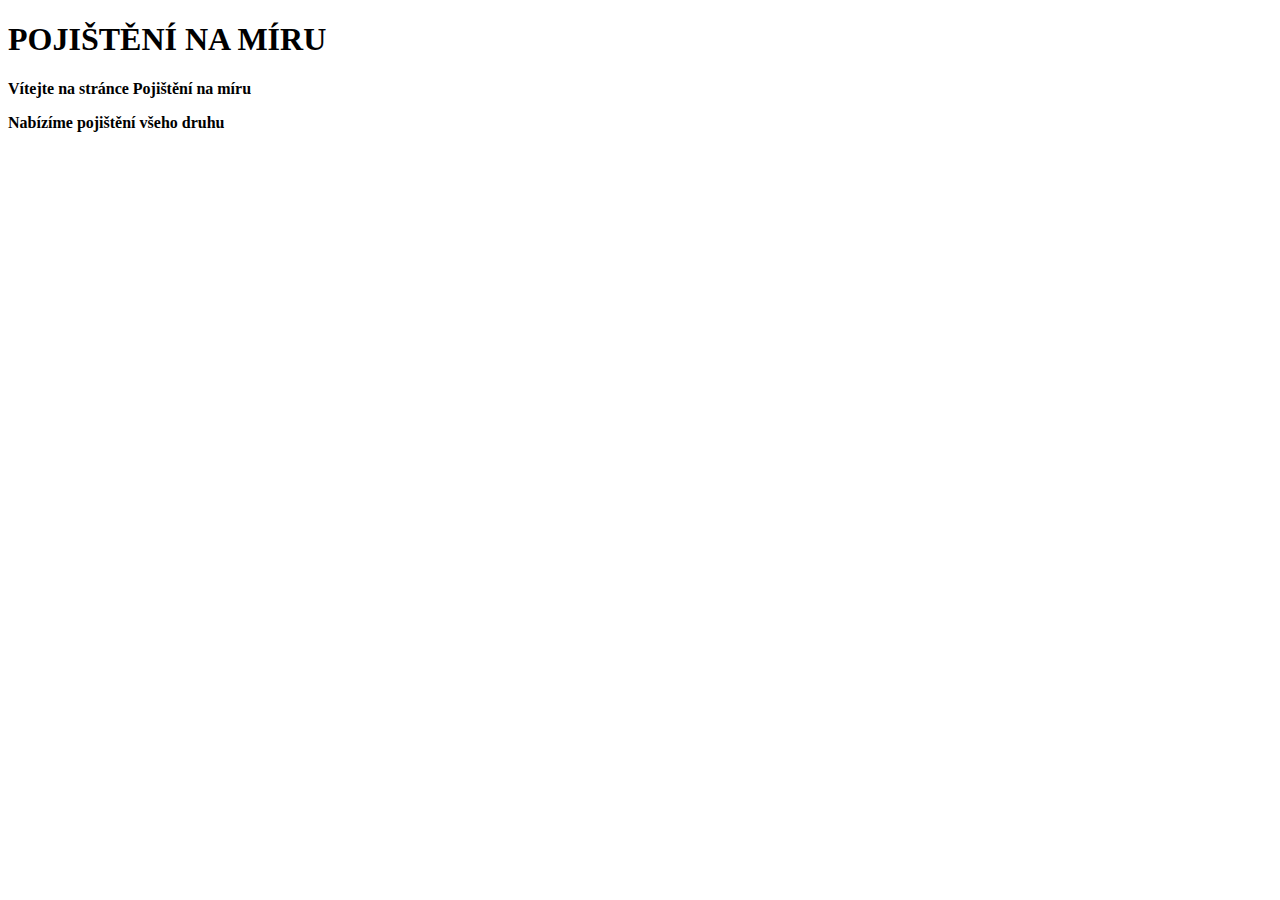
<file: src/main/resources/templates/pages/home/index.html>
<!DOCTYPE html>
<html lang="cs-cz" xmlns:th="">
<head th:replace="~{fragments/layout.html :: head}"></head>
<body>
<header th:replace="~{fragments/layout.html :: header}"></header>

<article>
  <div id="centrovac" class="domu-insurance">
    <section>
      <h1>POJIŠTĚNÍ NA MÍRU</h1>
      <p><strong>Vítejte na stránce Pojištění na míru</strong></p>
      <p><strong>Nabízíme pojištění všeho druhu</strong></p>
    </section>
  </div>
</article>
<footer th:replace="~{fragments/layout.html :: footer}"></footer>
</body>
</html>
</file>
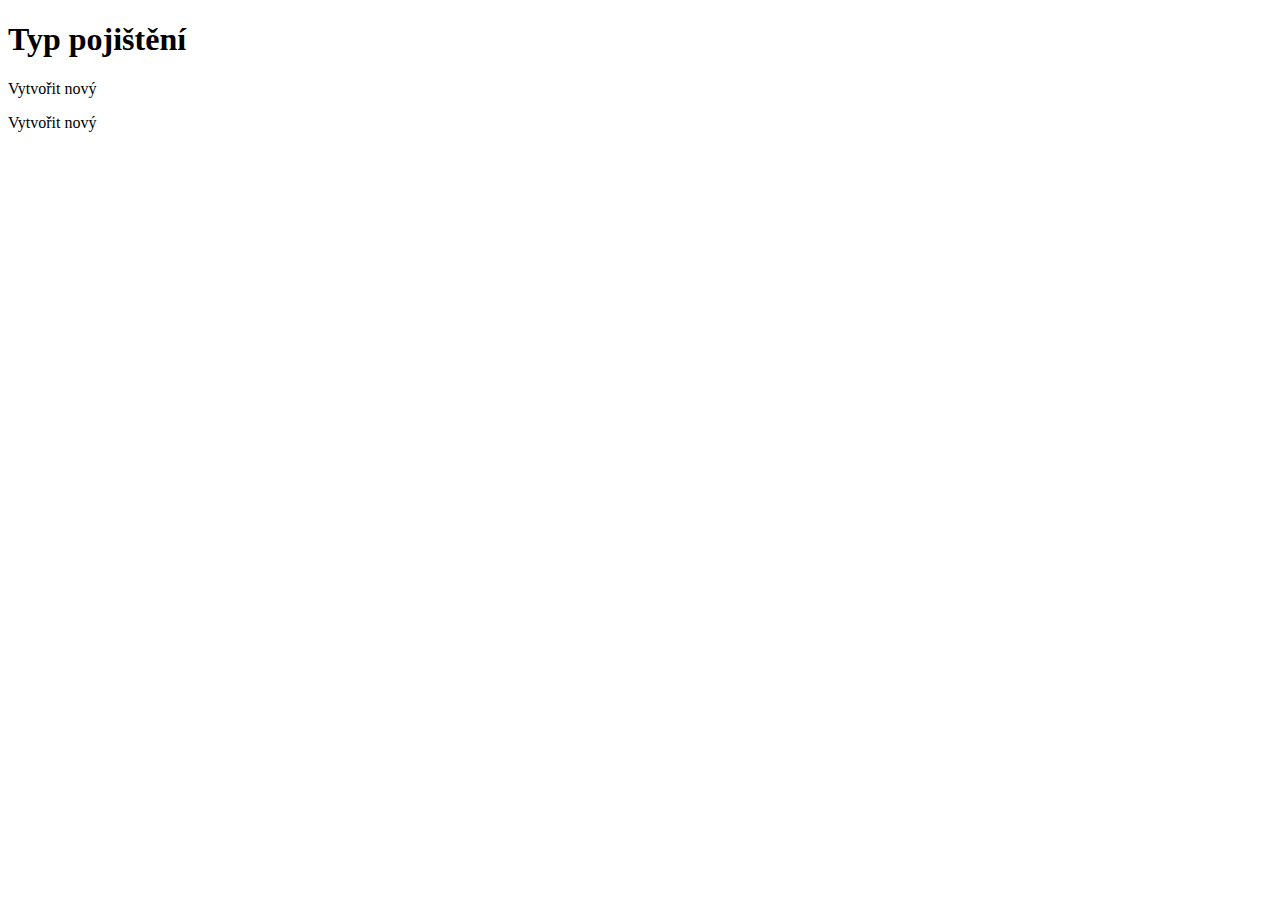
<file: src/main/resources/templates/pages/insurance/index.html>
<!DOCTYPE html>
<html lang="en" xmlns:th="http://www.w3.org/1999/xhtml" xmlns:sec="http://www.w3.org/1999/xhtml">
<head th:replace="~{fragments./layout.html :: head}"></head>
<body>
<header th:replace="~{fragments/layout.html :: header}"></header>

<div class="py-2 flash-message message-success" th:text="${success}" th:if="${success}"></div>

<div class="py-2 flash-message message-error" th:text="${error}" th:if="${error}"></div>

<article>
  <div id="centrovac">

    <section>

      <h1>Typ pojištění</h1>
      <p sec:authorize="isAuthenticated()">
        <a class="insurance-tlacitko" th:href="@{/insurance/create}">Vytvořit nový</a>
      </p>
      <p sec:authorize="isAnonymous()">
        <a class="insurance-tlacitko" th:href="@{account/login}">Vytvořit nový</a>
      </p>


    </section>
  </div>
</article>
<footer th:replace="~{fragments/layout.html :: footer}"></footer>
</body>
</html>
</file>
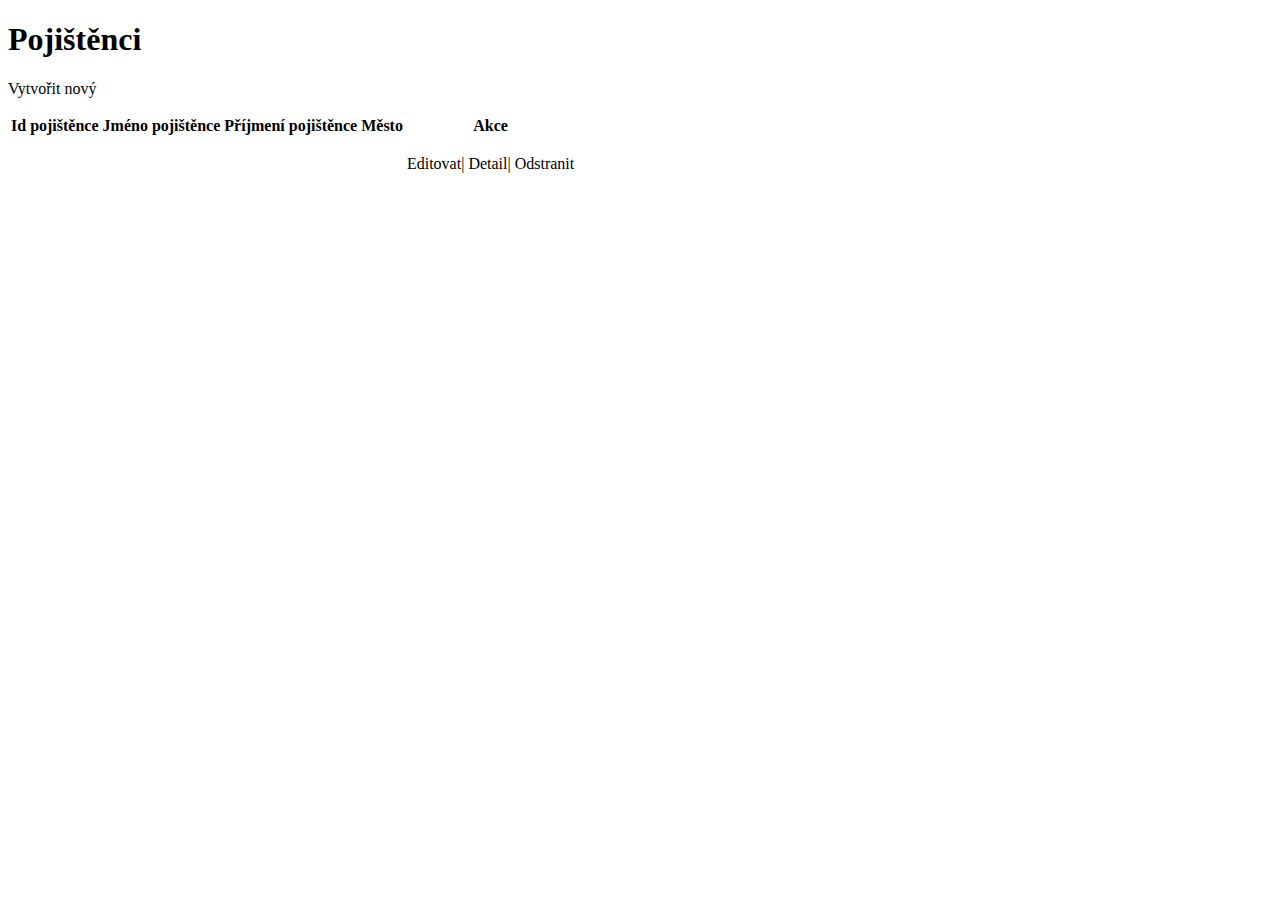
<file: src/main/resources/templates/pages/insured/index.html>
<!DOCTYPE html>
<html lang="en" xmlns:th="http://www.w3.org/1999/xhtml" xmlns:sec="http://www.w3.org/1999/xhtml">
<head th:replace="~{fragments./layout.html :: head}"></head>
<body>
<header th:replace="~{fragments/layout.html :: header}"></header>

<div class="py-2 flash-message message-success" th:text="${success}" th:if="${success}"></div>

<div class="py-2 flash-message message-error" th:text="${error}" th:if="${error}"></div>

<article>
    <div id="centrovac">


        <section>
            <h1>Pojištěnci</h1>
            <p>
                <a class="insurance-tlacitko" th:href="@{/insured/create}">Vytvořit nový</a>
            </p>

            <table>
                <tr>
                    <th>Id pojištěnce</th>
                    <th>Jméno pojištěnce</th>
                    <th>Příjmení pojištěnce</th>
                    <th>Město</th>
                    <th class="akce">Akce</th>
                </tr>
                <tr th:each="insured: ${insured}">
                    <td th:href="@{'/insured/' + ${insured.insuredId}}" th:text="${insured.insuredId}"></td>
                    <td th:text="${insured.name}"></td>
                    <td th:text="${insured.surname}"></td>
                    <td th:text="${insured.city}"></td>
                    <td class="akce">
                        <p sec:authorize="hasRole('ADMIN')">
                        <a th:href="@{'/insured/edit/' + ${insured.insuredId}}">Editovat</a>|
                            <a th:href="@{'/insured/detail/' + ${insured.insuredId}}">Detail</a>|
                        <a th:href="@{'/insured/delete/' + ${insured.insuredId}}">Odstranit</a>
                    </td>
                </tr>

            </table>
        </section>
    </div>
</article>



<footer th:replace="~{fragments/layout.html :: footer}"></footer>
</body>
</html>
</file>
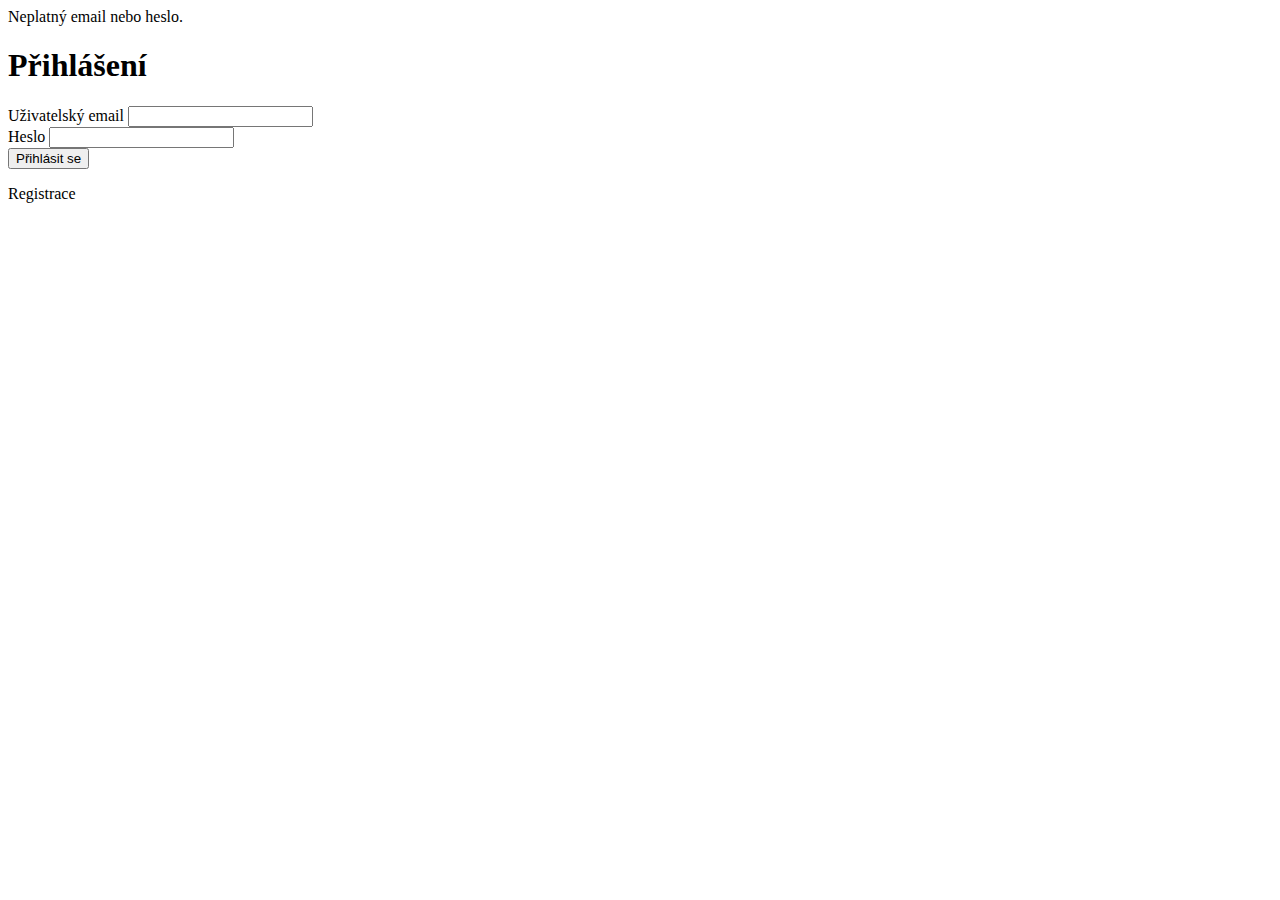
<file: src/main/resources/templates/pages/account/login.html>
<!DOCTYPE html>
<html lang="cs-cz" xmlns:th="">
<head th:replace="~{fragments/layout.html :: head}"></head>

<body>
<header th:replace="~{fragments/layout.html :: header}"></header>

<div class="py-2 flash-message message-success" th:text="${success}" th:if="${success}"></div>
<div class="py-2 flash-message message-error" th:if="${param.error}">Neplatný email nebo heslo.</div>

<article>
    <div id="centrovac">
        <header>
            <h1>Přihlášení</h1>
        </header>

        <section>
            <div class="row">
                <div class="col-md-4 col-md-offset-4">
                    <form th:action="@{/account/login}" method="post" class="d-flex flex-column gap-2">
                        <div class="form-group">
                            <label for="email">Uživatelský email</label>
                            <input id="email" name="email" type="text" class="form-control"/>
                        </div>
                        <div class="form-group">
                            <label for="password">Heslo</label>
                            <input id="password" name="password" type="password" class="form-control"/>
                        </div>
                        <div class="form-group">
                            <button type="submit" class="insurance-tlacitko align-self-start">Přihlásit se</button>
                        </div>
                        <div class="form-group">
                            <p>
                                <a th:href="@{/account/register}">Registrace</a>
                            </p>
                        </div>
                    </form>
                </div>
            </div>
        </section>
    </div>
</article>

<footer th:replace="~{fragments/layout.html :: footer}"></footer>
</body>

</html>
</file>
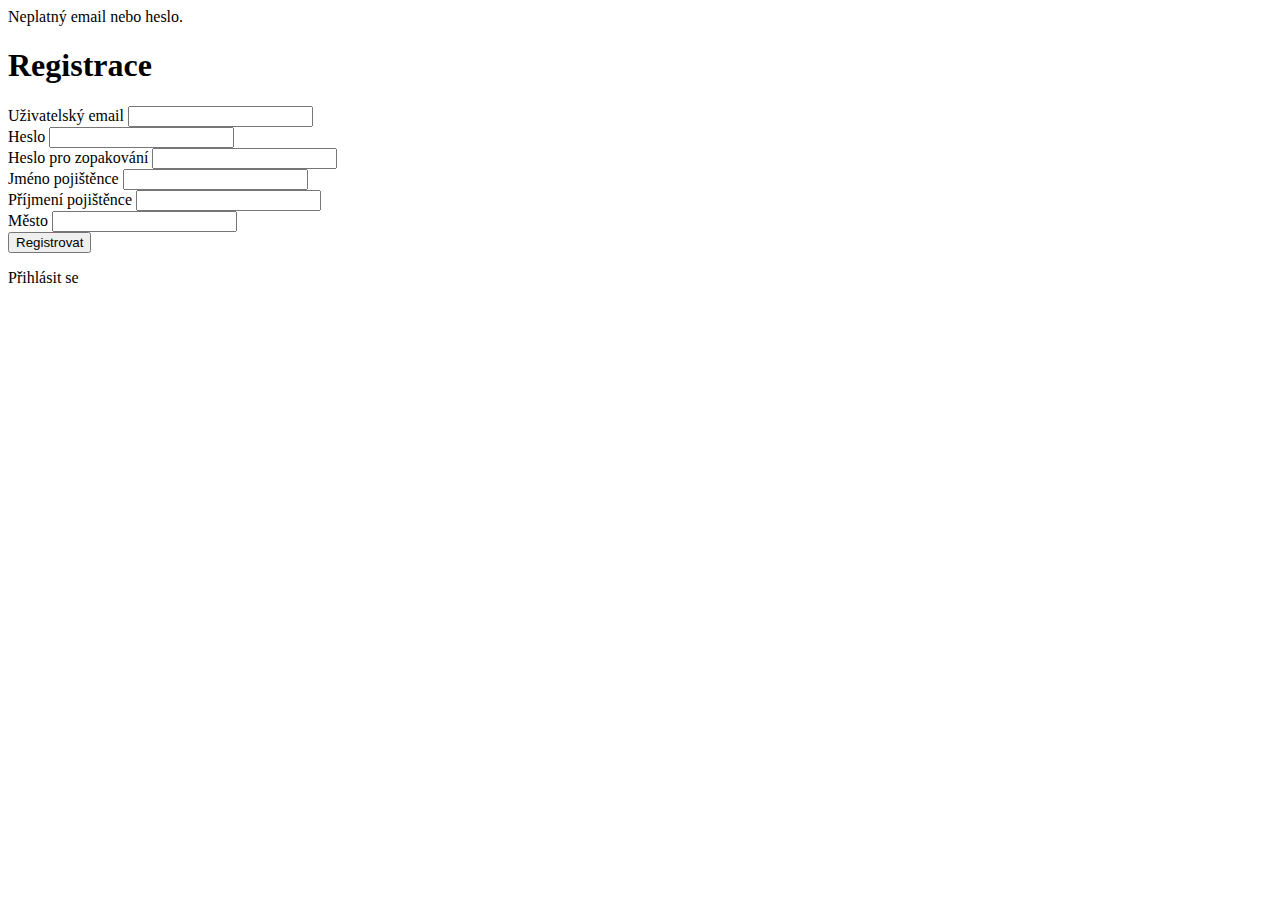
<file: src/main/resources/templates/pages/account/register.html>
<!DOCTYPE html>
<html lang="cs-cz" xmlns:th="">
<head th:replace="~{fragments/layout.html :: head}"></head>

<body>
<header th:replace="~{fragments/layout.html :: header}"></header>

<div class="py-2 flash-message message-success" th:text="${success}" th:if="${success}"></div>
<div class="py-2 flash-message message-error" th:if="${param.error}">Neplatný email nebo heslo.</div>

<article>
    <div id="centrovac">
        <header>
            <h1>Registrace</h1>
        </header>

        <section>
            <div class="row">
                <div class="col-md-4 col-md-offset-4">
                    <form th:action="@{/account/register}" method="post" class="d-flex flex-column gap-2" th:object="${userDTO}">

                        <div class="form-group">
                            <label for="email">Uživatelský email</label>
                            <input id="email" name="email" type="text" class="form-control" th:field="*{email}"/>
                            <small class="text-danger" th:errors="*{email}"></small>
                        </div>
                        <div class="form-group">
                            <label for="password">Heslo</label>
                            <input id="password" name="password" type="password" class="form-control" th:field="*{password}"/>
                            <small class="text-danger" th:errors="*{password}"></small>
                        </div>
                        <div class="form-group">
                            <label for="confirm-password">Heslo pro zopakování</label>
                            <input id="confirm-password" name="password" type="password" class="form-control" th:field="*{confirmPassword}"/>
                            <small class="text-danger" th:errors="*{confirmPassword}"></small>
                        </div>


                        <div class="form-group">
                            <label for="insuredName" class="control-label">Jméno pojištěnce</label>
                            <input id="insuredName" th:field="*{insuredDTO.name}" class="form-control"/>
                            <small class="text-danger" th:errors="*{insuredDTO.name}"></small>
                        </div>
                        <div class="form-group">
                            <label for="insuredSurname" class="control-label">Příjmení pojištěnce</label>
                            <input id="insuredSurname" th:field="*{insuredDTO.surname}" class="form-control"/>
                            <small class="text-danger" th:errors="*{insuredDTO.surname}"></small>
                        </div>
                        <div class="form-group">
                            <label for="insuredCity" class="control-label">Město</label>
                            <input id="insuredCity" th:field="*{insuredDTO.city}" class="form-control"/>
                            <small class="text-danger" th:errors="*{insuredDTO.city}"></small>
                        </div>

                        <div class="form-group">
                            <button type="submit" class="insurance-tlacitko align-self-start">Registrovat</button>
                        </div>
                        <div class="form-group">
                            <p>
                                <a th:href="@{/account/login}">Přihlásit se</a>
                            </p>
                        </div>
                    </form>
                </div>
            </div>
        </section>
    </div>
</article>

<footer th:replace="~{fragments/layout.html :: footer}"></footer>
</body>

</html>
</file>
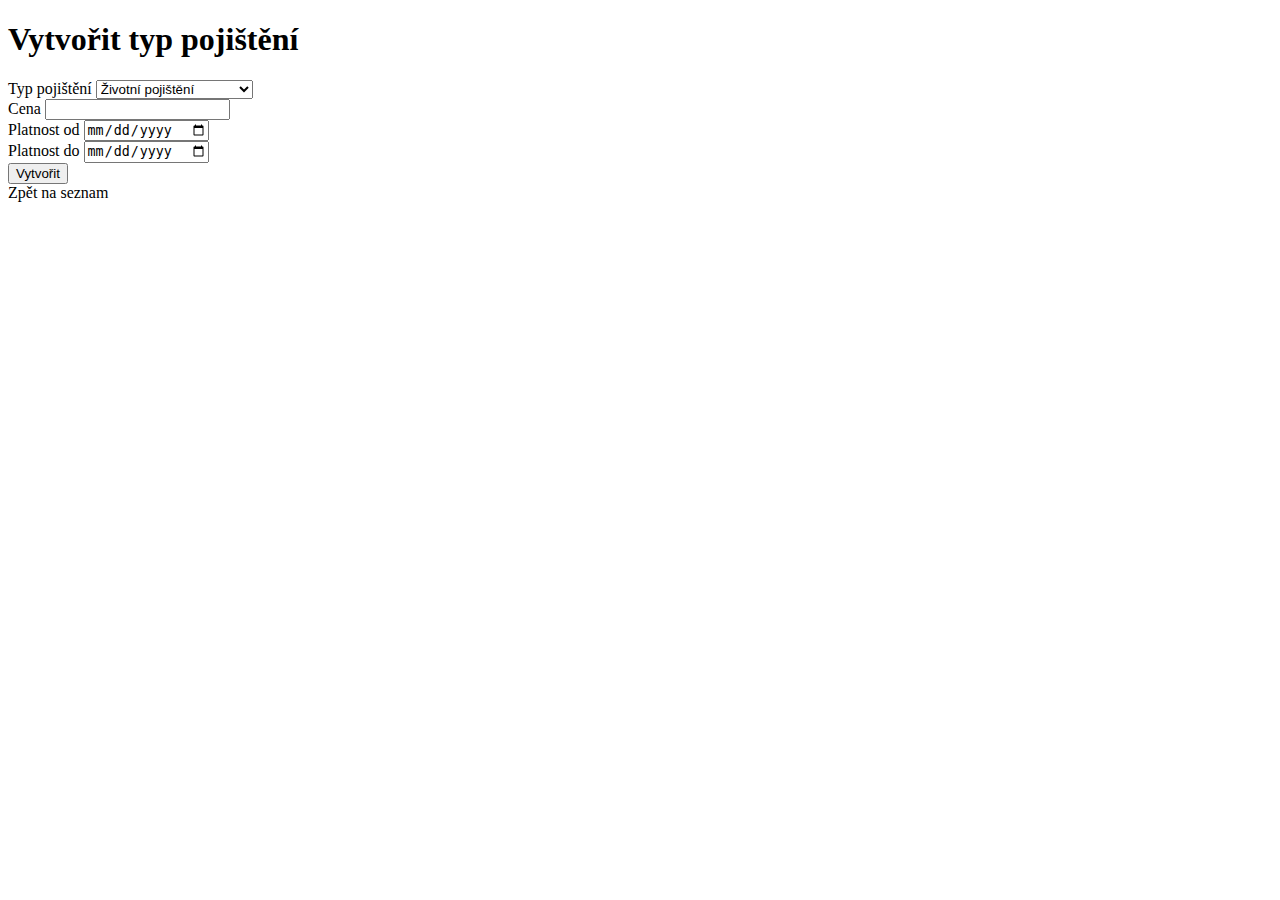
<file: src/main/resources/templates/pages/insurance/create.html>
<!DOCTYPE html>
<html lang="en" xmlns:th="http://www.w3.org/1999/xhtml" xmlns:sec="http://www.w3.org/1999/xhtml">
<head th:replace="~{fragments/layout.html :: head}"></head>
<body>
<header th:replace="~{fragments/layout.html :: header}"></header>

<div class="py-2 flash-message message-success" th:text="${success}" th:if="${success}"></div>

<div class="py-2 flash-message message-error" th:text="${error}" th:if="${error}"></div>

<article>
  <div id="centrovac">
    <header>
      <h1>Vytvořit typ pojištění</h1>
    </header>
    <section class="custom-table-container">
      <form class="d-flex flex-column gap-2"
            method="post"
            th:action="@{/insurance/create}"
            th:object="${insuranceDTO}">
        <div class="form-group">
          <label for="insuranceType" class="control-label">Typ pojištění</label>
          <select id="insuranceType" th:field="*{insuranceType}" class="form-control">
            <option value="Životní pojištění">Životní pojištění</option>
            <option value="Pojištění nemovitosti">Pojištění nemovitosti</option>
            <option value="Pojištění odpovědnosti">Pojištění odpovědnosti</option>
            <option value="Povinné ručení">Povinné ručení</option>
            <option value="Havarijní pojištění">Havarijní pojištění</option>
          </select>
          <small class="text-danger" th:if="${#fields.hasErrors('insuranceType')}" th:errors="*{insuranceType}"></small>
        </div>
        <div class="form-group">
          <label for="price" class="control-label">Cena</label>
          <input id="price" th:field="*{price}" class="form-control" th:value="${#numbers.formatDecimal(insuranceDTO.price, 2, 2)}"/>
          <small class="text-danger" th:if="${#fields.hasErrors('price')}" th:errors="*{price}"></small>
        </div>
        <div class="form-group">
          <label for="validTo" class="control-label">Platnost od</label>
          <input type="date" id="validTo" th:field="*{validTo}" class="form-control" th:value="${#dates.format(insuranceDTO.validTo, 'yyyy-MM-dd')}"/>
          <small class="text-danger" th:if="${#fields.hasErrors('validTo')}" th:errors="*{validTo}"></small>
        </div>
        <div class="form-group">
          <label for="validFrom" class="control-label">Platnost do</label>
          <input type="date" id="validFrom" th:field="*{validFrom}" class="form-control" th:value="${#dates.format(insuranceDTO.validFrom, 'yyyy-MM-dd')}"/>
          <small class="text-danger" th:if="${#fields.hasErrors('validFrom')}" th:errors="*{validFrom}"></small>
        </div>
        <div class="form-group">
          <button type="submit" class="insurance-tlacitko">Vytvořit</button>
        </div>
      </form>

      <a class="insurance-tlacitko" th:href="@{/insurance}">Zpět na seznam</a>
    </section>
  </div>
</article>

<footer th:replace="~{fragments/layout.html :: footer}"></footer>
</body>
</html>
</file>
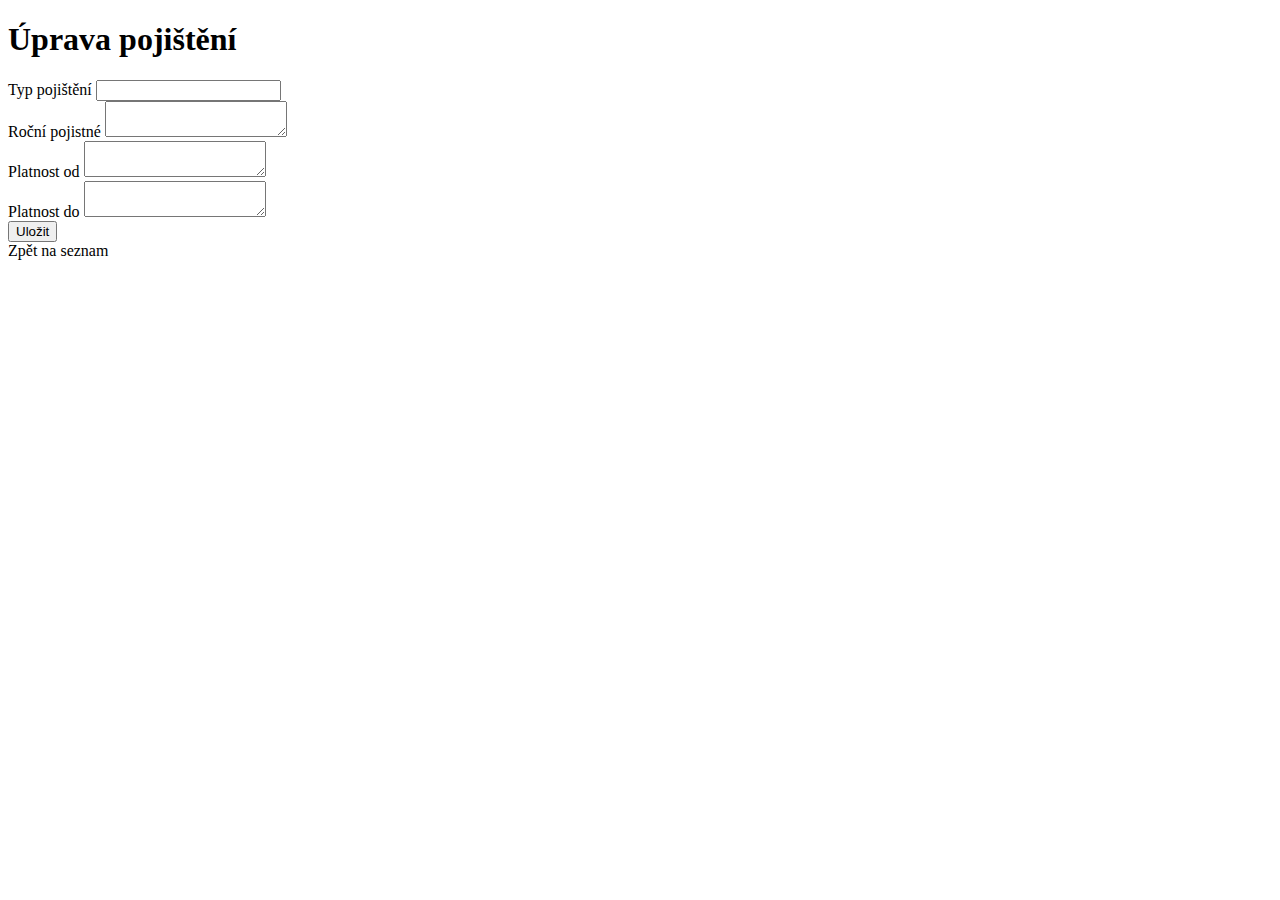
<file: src/main/resources/templates/pages/insurance/edit.html>
<!DOCTYPE html>
<html lang="cs-cz" xmlns:th="">

<head th:replace="~{fragments/layout.html :: head}"></head>

<body>
<header th:replace="~{fragments/layout.html :: header}"></header>

<article>
  <div id="centrovac">
    <header>
      <h1>Úprava pojištění</h1>
    </header>

    <section>
      <form class="d-flex flex-column gap-2"
            method="post"
            th:action="@{'/insurance/edit/' + ${insuranceId}}"
            th:object="${insuranceDTO}">
        <div class="form-group">
          <label for="insuranceType" class="control-label">Typ pojištění</label>
          <input id="insuranceType" th:field="*{insuranceType}" class="form-control"/>
          <small class="text-danger" th:if="${#fields.hasErrors('insuranceType')}" th:errors="*{insuranceType}"></small>
        </div>
        <div class="form-group">
          <label for="price" class="control-label">Roční pojistné</label>
          <textarea id="price" class="form-control" th:field="*{price}"></textarea>
          <small class="text-danger" th:if="${#fields.hasErrors('price')}"
                 th:errors="*{price}"></small>
        </div>
        <div class="form-group">
          <label for="validFrom" class="control-label">Platnost od</label>
          <textarea id="validFrom" class="form-control" th:field="*{validFrom}"></textarea>
          <small class="text-danger" th:if="${#fields.hasErrors('validFrom')}" th:errors="*{validFrom}"></small>
        </div>
        <div class="form-group">
          <label for="validTo" class="control-label">Platnost do</label>
          <textarea id="validTo" class="form-control" th:field="*{validTo}"></textarea>
          <small class="text-danger" th:if="${#fields.hasErrors('validTo')}" th:errors="*{validTo}"></small>
        </div>
        <div class="form-group">
          <button type="submit" class="insurance-tlacitko">Uložit</button>
        </div>
      </form>

      <a class="insurance-tlacitko" th:href="@{/insured}">Zpět na seznam</a>
    </section>
  </div>
</article>

<footer th:replace="~{fragments/layout.html :: footer}"></footer>
</body>

</html>
</file>
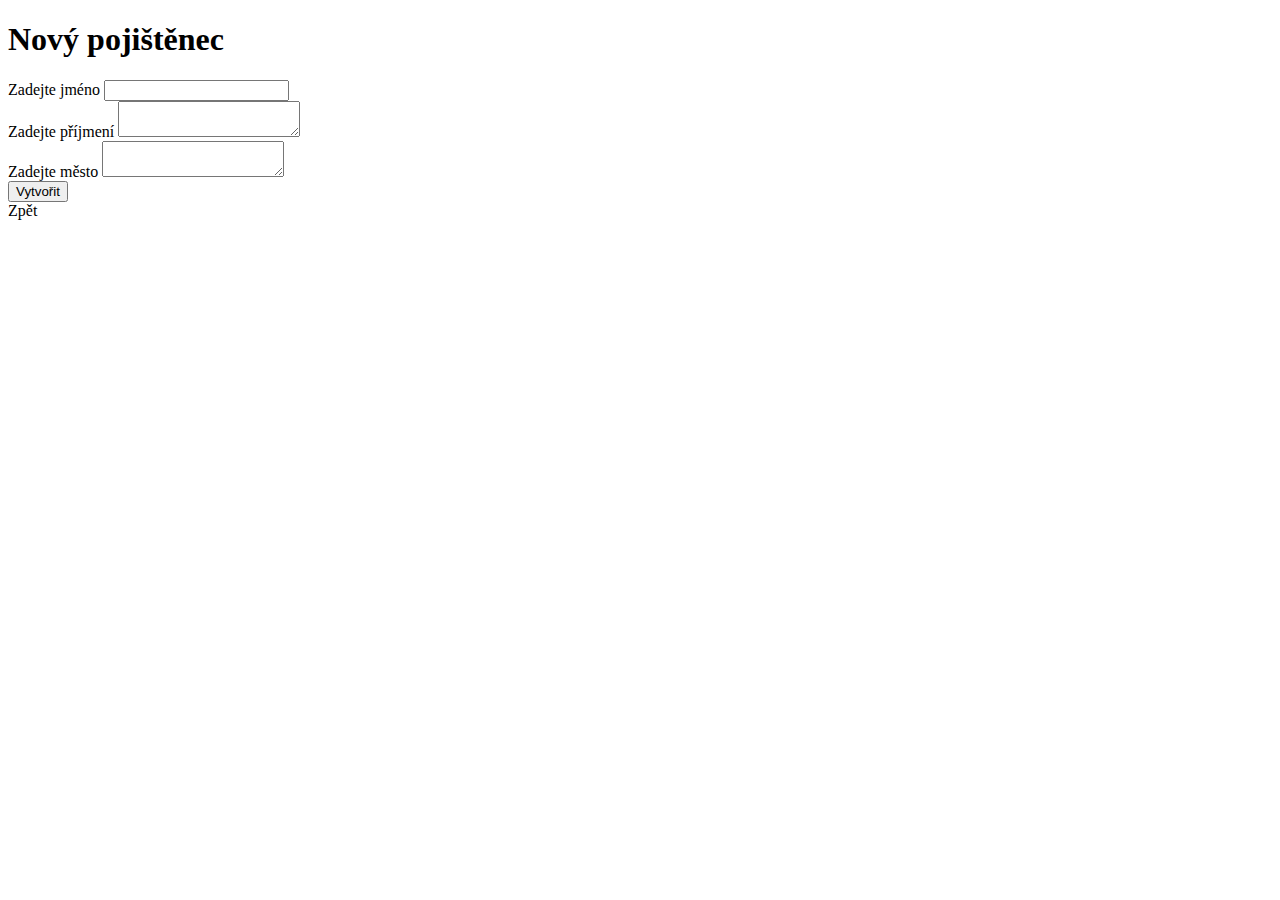
<file: src/main/resources/templates/pages/insured/create.html>
<!DOCTYPE html>
<html lang="en" xmlns:th="http://www.w3.org/1999/xhtml">
<head th:replace="~{fragments/layout.html :: head}"></head>
<body>
<header th:replace="~{fragments/layout.html :: header}"></header>

<h1>Nový pojištěnec</h1>

<form class="d-flex flex-column gap-2"
      method="post"
      th:action="@{/insured/create}"
      th:object="${insuredDTO}">
  <div class="form-group">
    <label for="name" class="control-label">Zadejte jméno</label>
    <input id="name" th:field="*{name}" class="form-control"/>
    <small class="text-danger" th:errors="*{name}"></small>
  </div>
  <div class="form-group">
    <label for="surname" class="control-label">Zadejte příjmení</label>
    <textarea id="surname" class="form-control" th:field="*{surname}"></textarea>
    <small class="text-danger" th:errors="*{surname}"></small>
  </div>
  <div class="form-group">
    <label for="city" class="control-label">Zadejte město</label>
    <textarea id="city" class="form-control" th:field="*{city}"></textarea>
    <small class="text-danger" th:errors="*{city}"></small>
  </div>
  <div class="form-group">
    <button type="submit" class="insurance-tlacitko">Vytvořit</button>
  </div>
  <a class="insurance-tlacitko" th:href="@{/insured}">Zpět</a>
</form>


<footer th:replace="~{fragments/layout.html :: footer}"></footer>
</body>
</html>
</file>
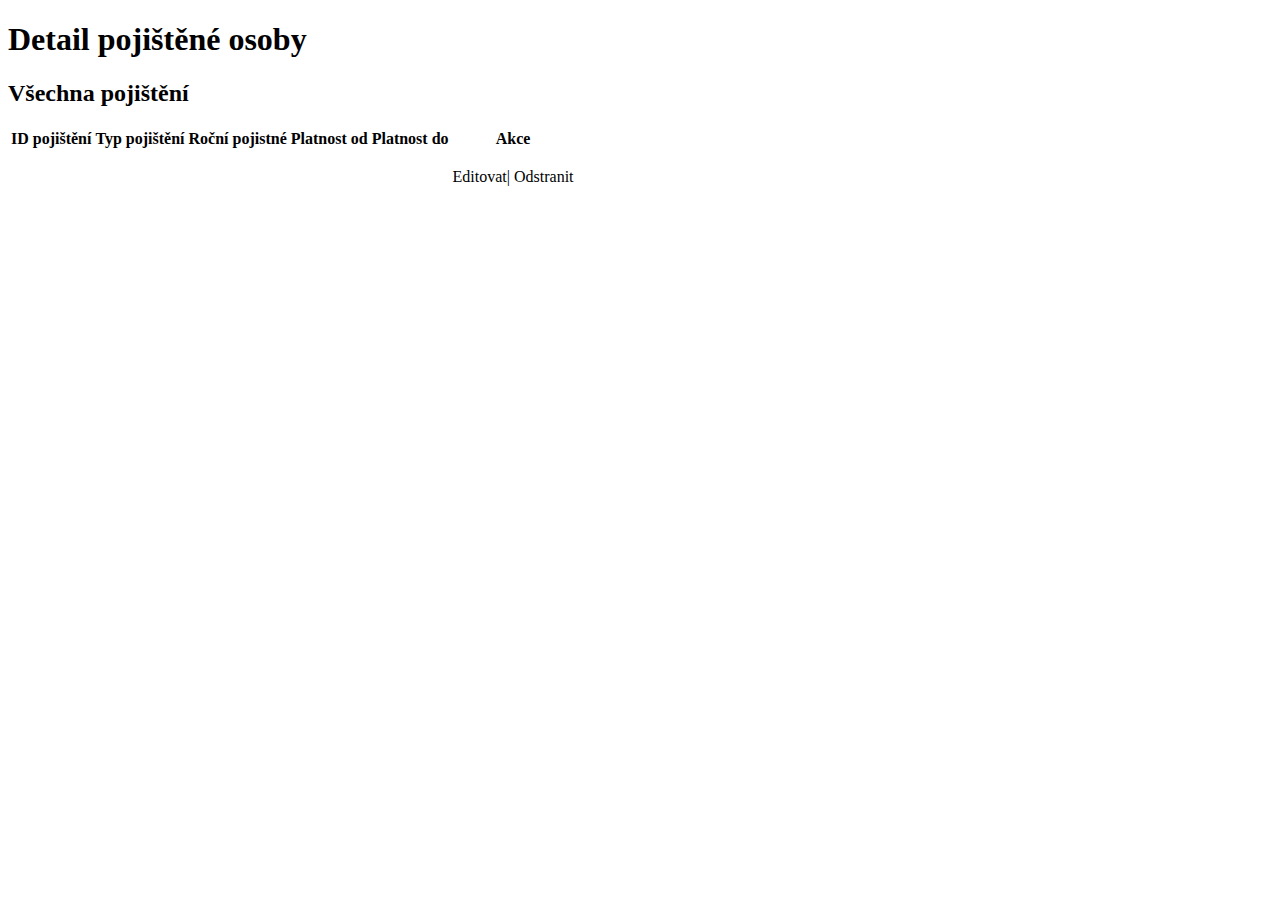
<file: src/main/resources/templates/pages/insured/detail.html>
<!DOCTYPE html>
<html lang="cs-cz" xmlns:th="http://www.w3.org/1999/xhtml" xmlns:sec="http://www.w3.org/1999/xhtml">

<head th:replace="~{fragments/layout.html :: head}"></head>

<body>
<header th:replace="~{fragments/layout.html :: header}"></header>

<article>
  <div id="centrovac">
    <section>
      <h1>Detail pojištěné osoby</h1>

      <h2>Všechna pojištění</h2>
      <div class="table-container">
        <table>
          <tr>
            <th>ID pojištění</th>
            <th>Typ pojištění</th>
            <th>Roční pojistné</th>
            <th>Platnost od</th>
            <th>Platnost do</th>
            <th class="akce">Akce</th>
          </tr>
          <tr th:each="insurance : ${allInsurances}">
            <td th:text="${insurance.insuranceId}"></td>
            <td th:text="${insurance.insuranceType}"></td>
            <td th:text="${insurance.price}"></td>
            <td th:text="${insurance.validTo}"></td>
            <td th:text="${insurance.validFrom}"></td>
            <td class="akce">
              <p sec:authorize="hasRole('ADMIN')">
                <a th:href="@{'/insurance/edit/' + ${insurance.insuranceId}}">Editovat</a>|
                <a th:href="@{'/insurance/delete/' + ${insurance.insuranceId}}">Odstranit</a>
            </td>
          </tr>
        </table>
      </div>

    </section>
  </div>
</article>

<footer th:replace="~{fragments/layout.html :: footer}"></footer>
</body>

</html>
</file>
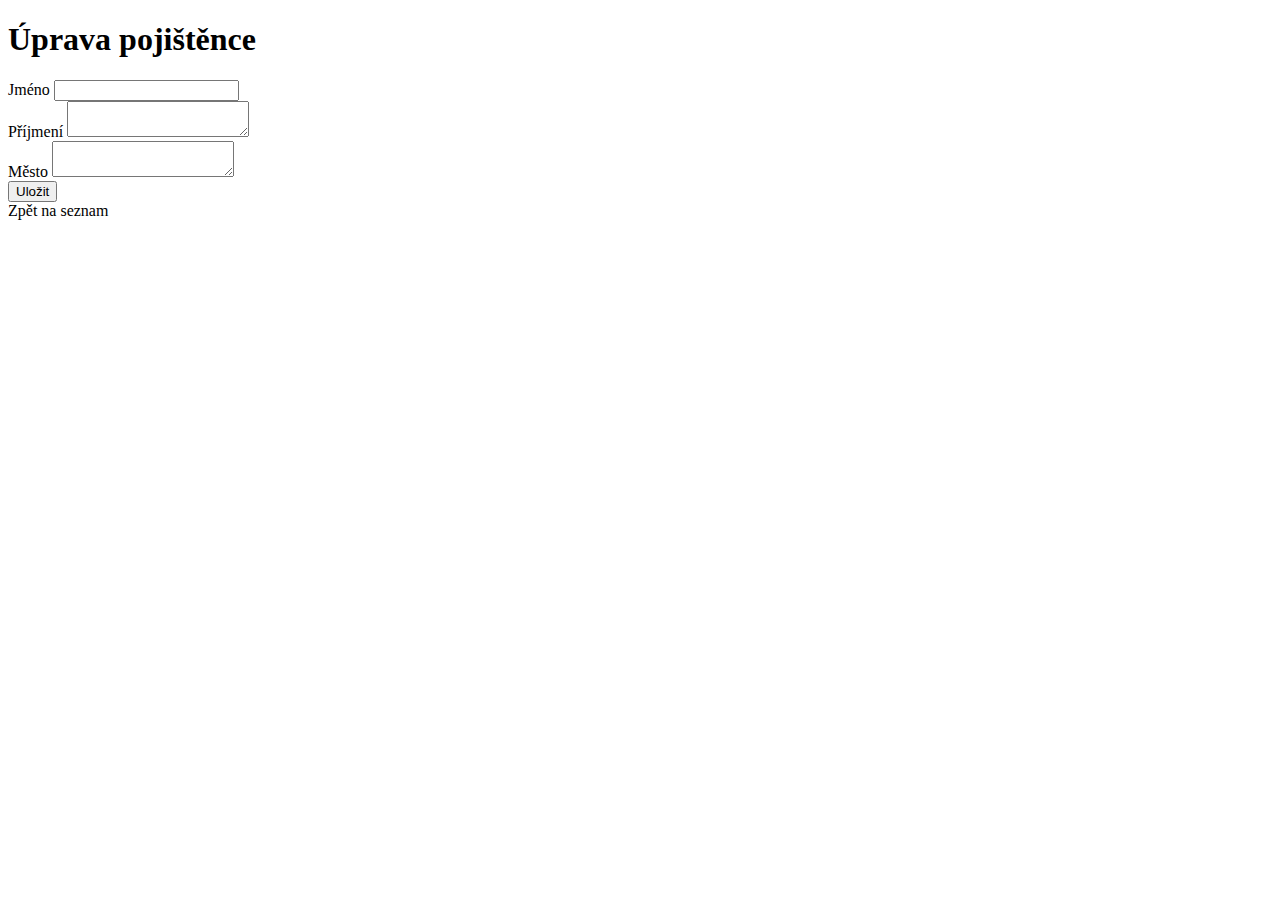
<file: src/main/resources/templates/pages/insured/edit.html>
<!DOCTYPE html>
<html lang="cs-cz" xmlns:th="">

<head th:replace="~{fragments/layout.html :: head}"></head>

<body>
<header th:replace="~{fragments/layout.html :: header}"></header>

<article>
    <div id="centrovac">
        <header>
            <h1>Úprava pojištěnce</h1>
        </header>

        <section>
            <form class="d-flex flex-column gap-2"
                  method="post"
                  th:action="@{'/insured/edit/' + ${insuredId}}"
                  th:object="${insuredDTO}">
                <div class="form-group">
                    <label for="name" class="control-label">Jméno</label>
                    <input id="name" th:field="*{name}" class="form-control"/>
                    <small class="text-danger" th:if="${#fields.hasErrors('name')}" th:errors="*{name}"></small>
                </div>
                <div class="form-group">
                    <label for="surname" class="control-label">Příjmení</label>
                    <textarea id="surname" class="form-control" th:field="*{surname}"></textarea>
                    <small class="text-danger" th:if="${#fields.hasErrors('surname')}"
                           th:errors="*{surname}"></small>
                </div>
                <div class="form-group">
                    <label for="city" class="control-label">Město</label>
                    <textarea id="city" class="form-control" th:field="*{city}"></textarea>
                    <small class="text-danger" th:if="${#fields.hasErrors('city')}" th:errors="*{city}"></small>
                </div>
                <div class="form-group">
                    <button type="submit" class="insurance-tlacitko">Uložit</button>
                </div>
            </form>

            <a class="insurance-tlacitko" th:href="@{/insured}">Zpět na seznam</a>
        </section>
    </div>
</article>

<footer th:replace="~{fragments/layout.html :: footer}"></footer>
</body>

</html>
</file>
